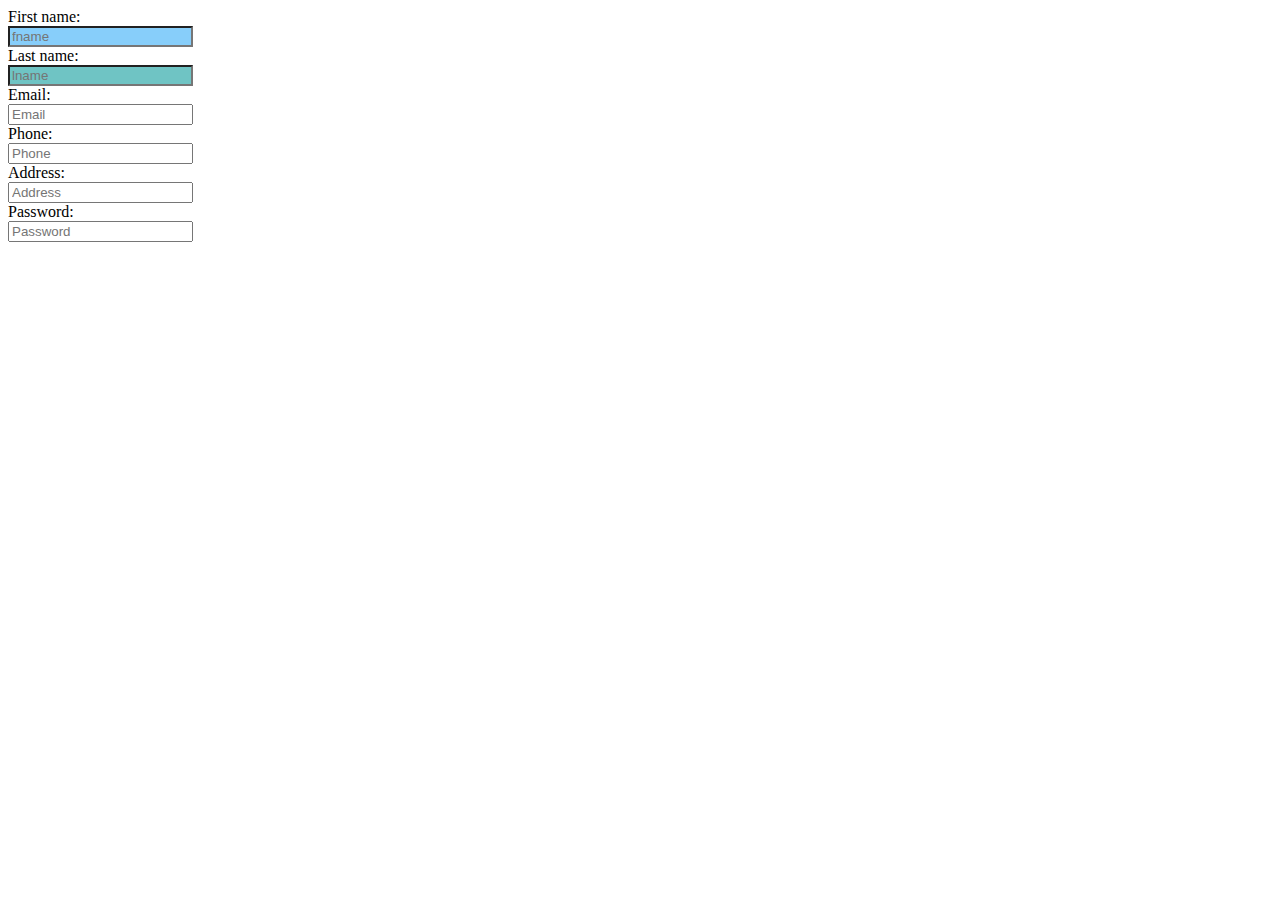
<file: index.html>
<!DOCTYPE html>
<html lang="en">
<head>
    <link rel="stylesheet" href="style.css">
    <meta charset="UTF-8">
    <meta name="viewport" content="width=device-width, initial-scale=1.0">
    <title>Document</title>
</head>
<body>
    
        <label for="fname">First name:</label><br>
        <input type="text" id="fname" name="fname" placeholder="fname" class="ClassFrom" value=""><br>
        <label for="lname">Last name:</label><br>
        <input type="text" id="lname" name="lname" placeholder="lname" class="ClassFrom" value=""><br>
        <label for="Email">Email:</label><br>
        <input type="email" id="email" name="email" placeholder="Email" class="ClassFrom" value=""><br>
        <label for="Phone">Phone:</label><br>
        <input type="text" id="Phone" name="Phone" placeholder="Phone" class="ClassFrom" value=""><br> 
        <label for="Address">Address</Address>:</label><br>
        <input type="text" id="address" name="address" placeholder="Address" class="ClassFrom" value=""><br> 
        <label for="Password">Password</Address>:</label><br>
        <input type="password" id="Password" name="address" placeholder="Password" class="ClassFrom" value=""><br>
</body>
</html>
</file>
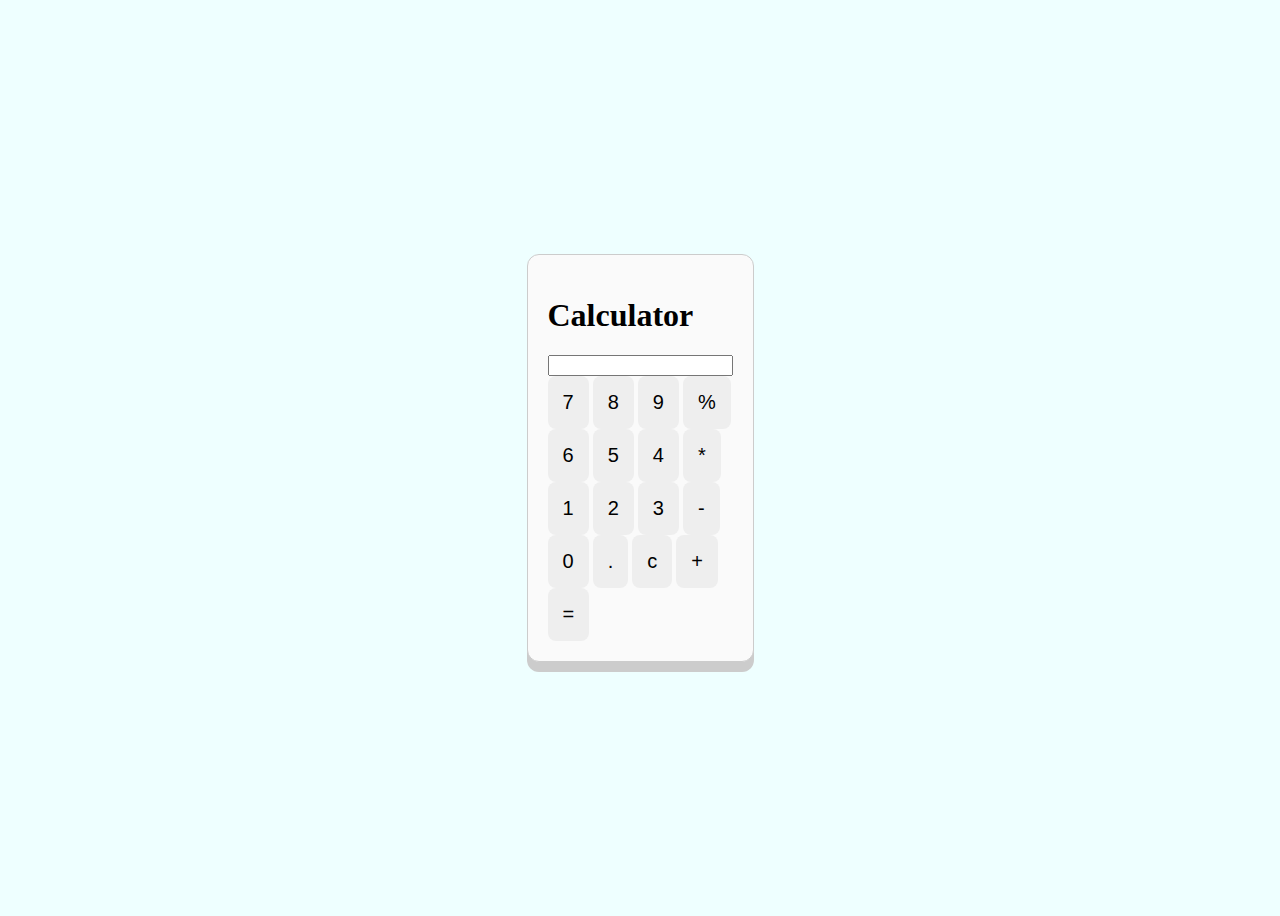
<file: index1.1.1.html>
<!DOCTYPE html>
<html lang="en">
<head>
    <meta charset="UTF-8">
    <meta name="viewport" content="width=device-width, initial-scale=1.0">
    <title>Document</title>
     <link rel="stylesheet" href="style1.1.css">
</head>
<body>
    <div class="Calculator">
      <h1> Calculator</h1>
    <input type="text" id="display readyonly">
    <div class="buttons"></div>
      <button onclick ="appendtoDisplay('7')">7</button>  
     <button onclick ="appendtoDisplay('8')">8</button>
      <button onclick ="appendtoDisplay('9')">9</button>
      <button onclick ="appendtoDisplay('%')">%</button><br>

      <button onclick ="appendtoDisplay('6')">6</button>  
      <button onclick ="appendtoDisplay('5')">5</button>
      <button onclick ="appendtoDisplay('4')">4</button>
      <button onclick ="appendtoDisplay('*')">*</button><br>

      <button onclick ="appendtoDisplay('1')">1</button>
      <button onclick ="appendtoDisplay('2')">2</button>
     <button onclick ="appendtoDisplay('3')">3</button>
     <button onclick ="appendtoDisplay('-')">-</button><br>

     <button onclick ="appendtoDisplay('0')">0</button>
     <button onclick ="appendtoDisplay('.')">.</button>
     <button onclick ="appendtoDisplay('c')">c</button>
     <button onclick ="appendtoDisplay('+')">+</button><br>

     <button class="Equal"onclick="calculater()">=</button>
      </div>
      
</body>
</html>
</file>
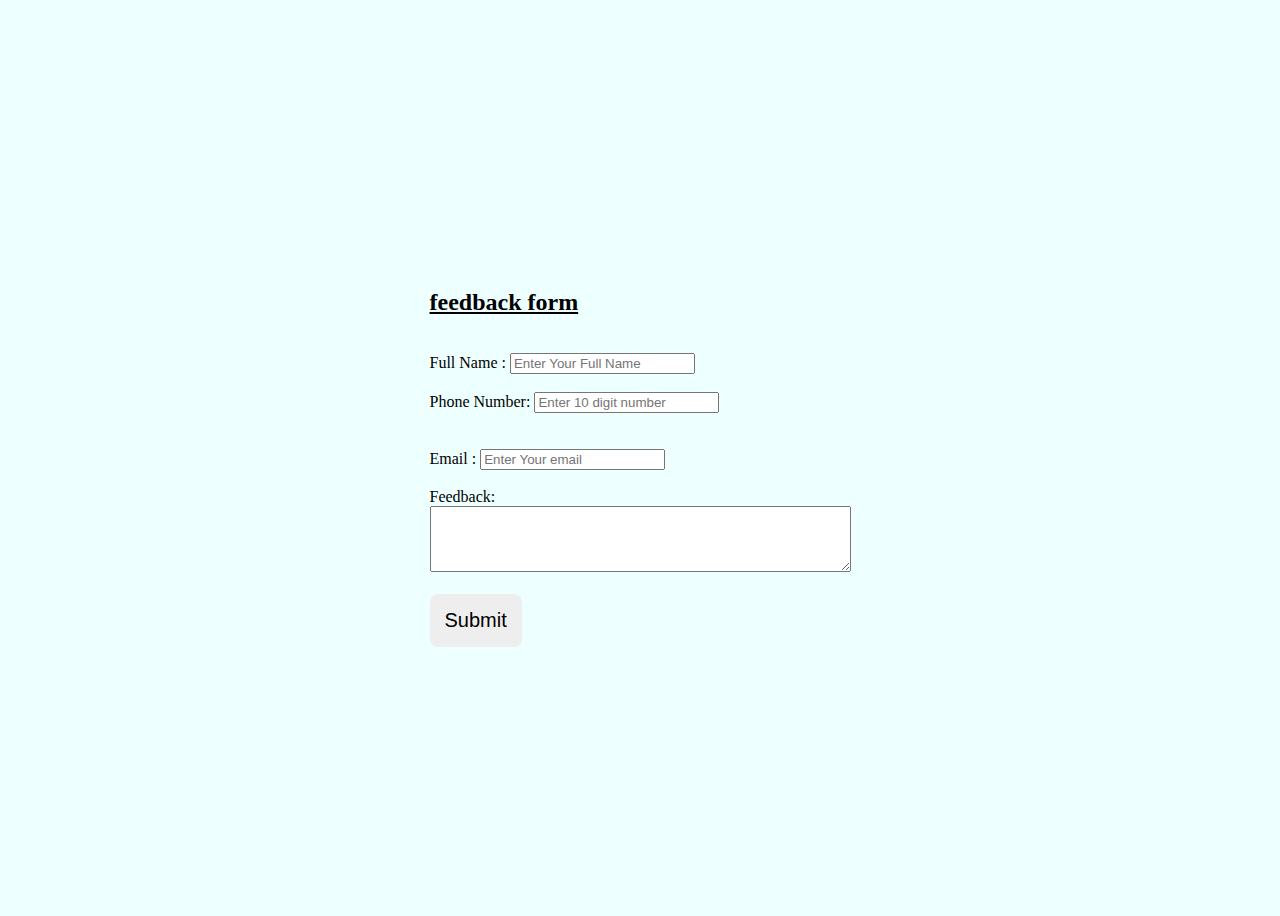
<file: index1.1.html>
<!DOCTYPE html>
<html lang="en">
<head>
    <meta charset="UTF-8">
    <meta name="viewport" content="width=device-width, initial-scale=1.0">
    <title>feedback form</title>
    <link rel="stylesheet" href="style1.1.css">
   
</head>
<body>
    <div class="division">
    <h2><u>feedback form</u></h2><br>

    <div>
    <label for="fullname">Full Name  :</label>
   <input type="text" id="fullname" placeholder="Enter Your Full Name"><br><br>
   
   <label for="phno">Phone Number:</label>
   <input type="text" id="phno" placeholder="Enter 10 digit number"><br><br>
   <span id="errorMsg" style="color:red;"></span><br>

   <label for="Email">Email :</label>
    <input type="text" id="email" placeholder="Enter Your email"><br><br>
   
    <label for="Feedback">Feedback:</label><br>
    <textarea rows="4" cols="50" id="Feedback"></textarea><br><br>
   
    <button onclick="submit()">Submit</button>
    <script src="script.js"></script>
</div>
</body>
</body>
</html>
</file>
<file: style.css>
#fname{
    background-color: lightskyblue;
    }
    #lname{
        background-color: rgb(111, 196, 196);
        }
.ClassForm{
    font-family: 'Times New Roman', Times, serif;
    font-style: italic;
    background-color: purple;
}
</file>
<file: style1.1.css>
body{
  display:flex;
  justify-content: center;
  align-items: center;
   height: 100vh;
   background-color: #EFF;
  font-family: 'Times New Roman', Times, serif;
}
.Calculator{
  border: 1px solid #CCC;
  padding: 20px;
  background: #FAFAFA;
  border-radius: 12px;
  box-shadow: 00 10px #ccc;
}
button{
 font-size: 20px;
 padding: 15px;
 border: none;
 border-radius: 8px;
 background-color: #EEE;
}   
#display{ 
  width: 100%;
  height: 60%;
  margin-bottom: 15px;
  font-size: 14px;
  text-align: right;
  padding: 5px;
}
.button{
    display: grid;
    grid-template-columns: repeat(4,60px);
    gap: 10px;
}
</file>
